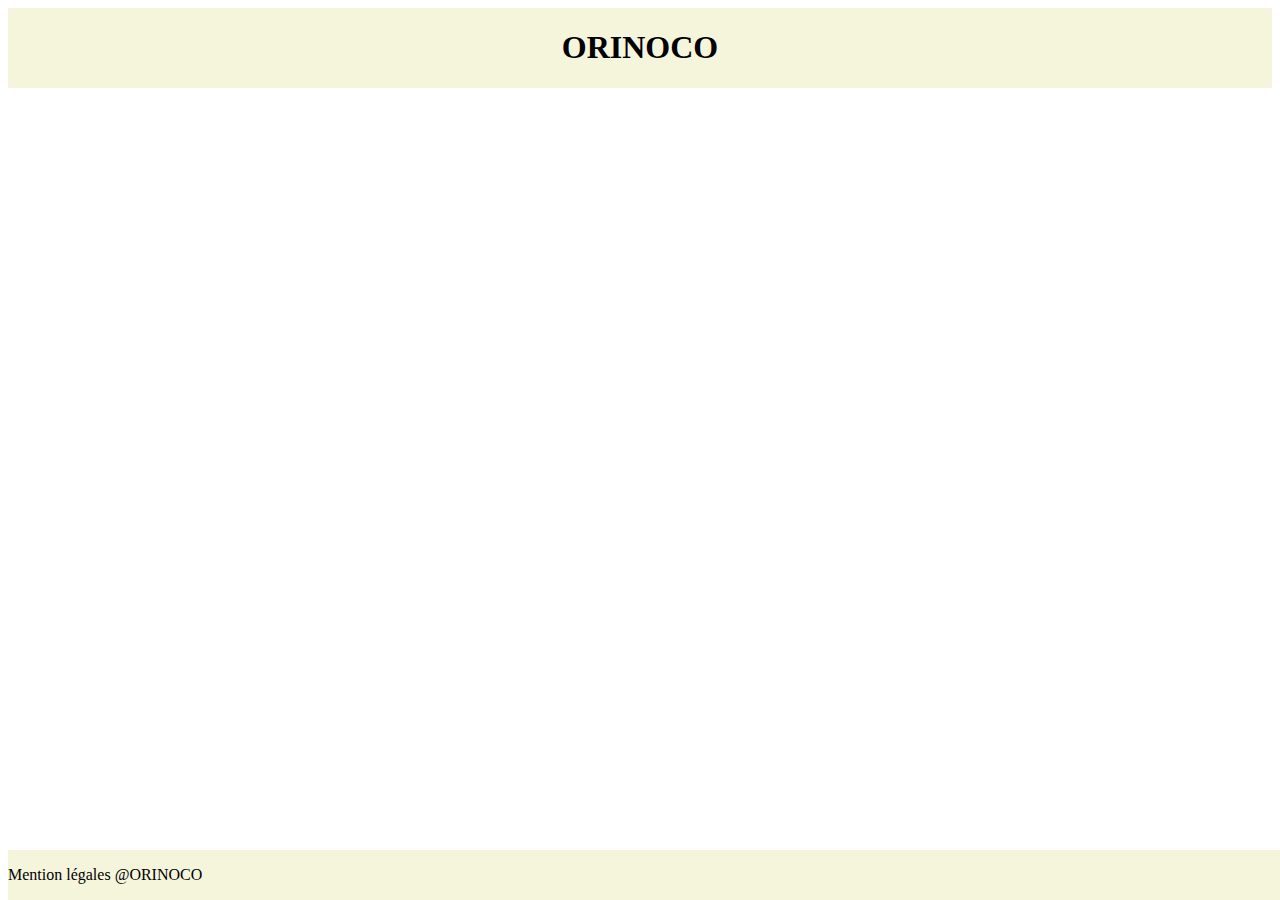
<file: index.html>
<!DOCTYPE html>
<html lang="fr">
<head>
    <meta charset="UTF-8">
    <title>Old Caméras</title>
    <meta name="description" content="Vente de caméras ancienne.">
    <meta name="viewport" content="width=device-width, initial-scale=1.0">
    <link href="index.css" rel="stylesheet">

    <title>Caméras anciennes</title>
</head>
<body>
    <header>
        <h1>ORINOCO</h1>
    </header>
 
<article id="production">


</article>  

<footer>
    <p>Mention légales @ORINOCO</p>
</footer>

<script src="script.js">


</script>
   




</body>
</html>
</file>
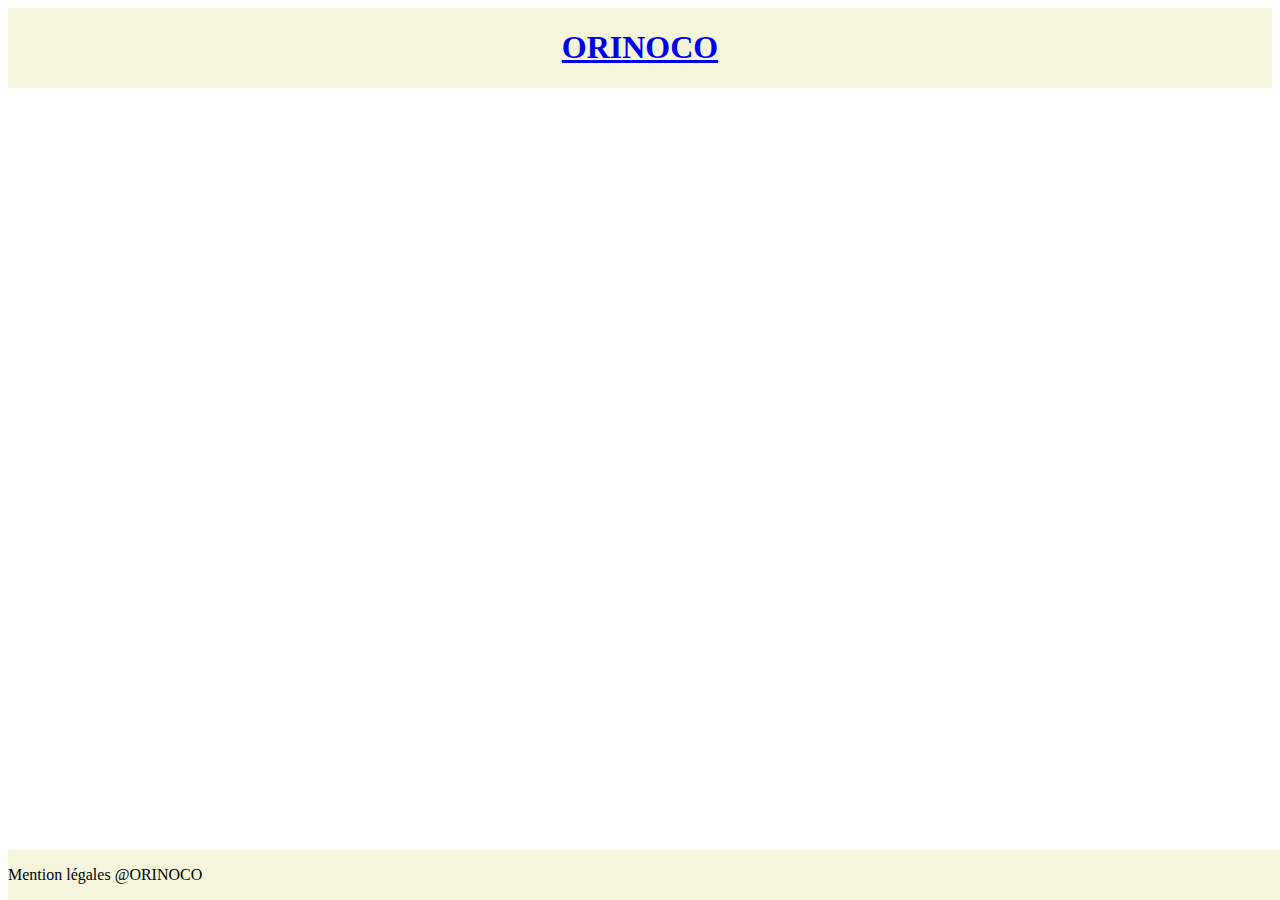
<file: camera.html>
<!DOCTYPE html>
<html lang="fr">
<head>
    <meta charset="UTF-8">
    <title>Old Caméras</title>
    <meta name="description" content="Vente de caméras ancienne.">
    <meta name="viewport" content="width=device-width, initial-scale=1.0">
    <link href="index.css" rel="stylesheet">

    <title>Caméras anciennes</title>
</head>
<body>
    <header>
        <a href="index.html"><h1>ORINOCO</h1></a>
    </header>
 
<article id="production">


    
    
</article>  

<footer>
    <p>Mention légales @ORINOCO</p>
</footer>

<script src="camera.js">


</script>
   




</body>
</html>
</file>
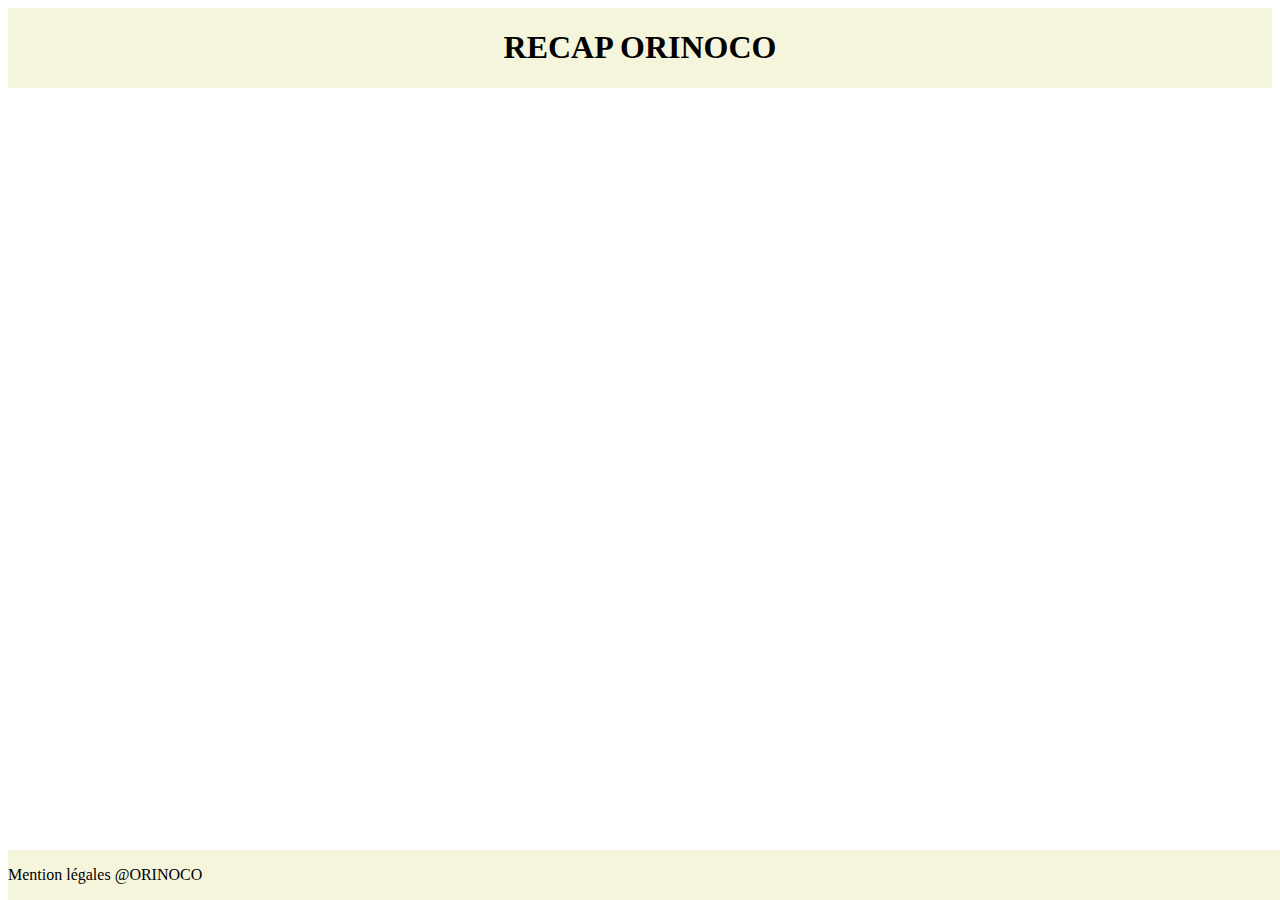
<file: confirmation.html>
<!DOCTYPE html>
<html lang="fr">
<head>
    <meta charset="UTF-8">
    <title>panier</title>
    <meta name="description" content="Vente de caméras ancienne.">
    <meta name="viewport" content="width=device-width, initial-scale=1.0">
    <link href="index.css" rel="stylesheet">

    <title>Caméras anciennes</title>
</head>
<body>
    <header>
        <h1>RECAP ORINOCO</h1>
    </header>
 
<article id="production">

</article>  


<footer>
    <p>Mention légales @ORINOCO</p>
</footer>

<script src="confirmation.js">


</script>
   




</body>
</html>
</file>
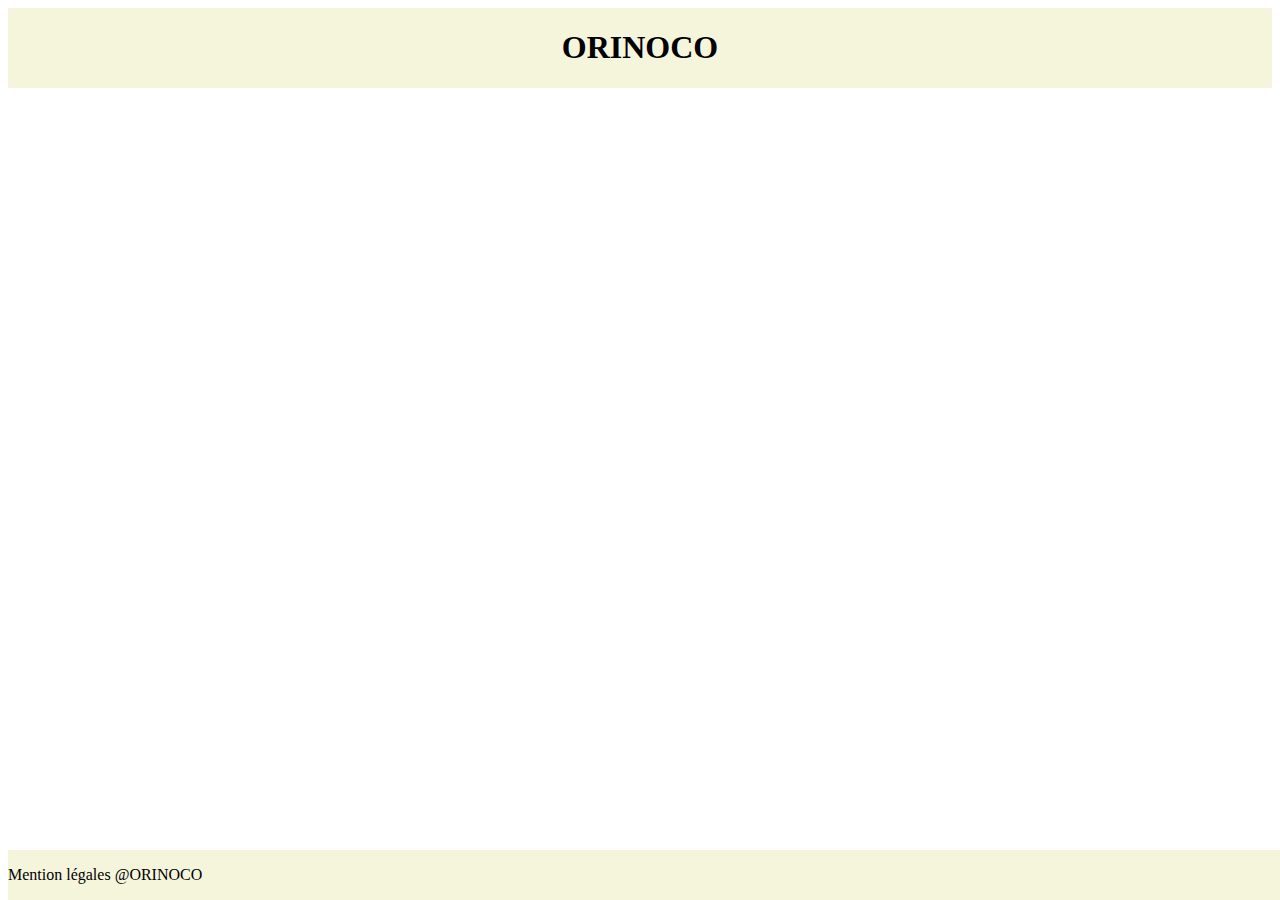
<file: panier.html>
<!DOCTYPE html>
<html lang="fr">
<head>
    <meta charset="UTF-8">
    <title>panier</title>
    <meta name="description" content="Vente de caméras ancienne.">
    <meta name="viewport" content="width=device-width, initial-scale=1.0">
    <link href="index.css" rel="stylesheet">

    <title>Caméras anciennes</title>
</head>
<body>
    <header>
        <h1>ORINOCO</h1>
    </header>
 
<article id="production">

</article>  


<footer>
    <p>Mention légales @ORINOCO</p>
</footer>

<script src="panier.js">


</script>
   




</body>
</html>
</file>
<file: index.css>
@import "header.css";
@import "footer.css";
@import "mailbox.css";


.img{ 
    width: 225,7px;
    height: 150px;
}

#production{
display: flex;
flex-direction:column ;

}

#prod{
display: flex;
margin-left: auto;
margin-right: auto;

}

#photo{
    padding:20px;
}

#cote{
    padding:20px;
}

#lentilles{
    margin-top:20px;

}

#bouton{

    margin-left: auto;
    margin-right: auto;
    background-color: grey;
   
}


#bloc1{
    display: flex;

}

tr{

    padding: 20px;
}
</file>
